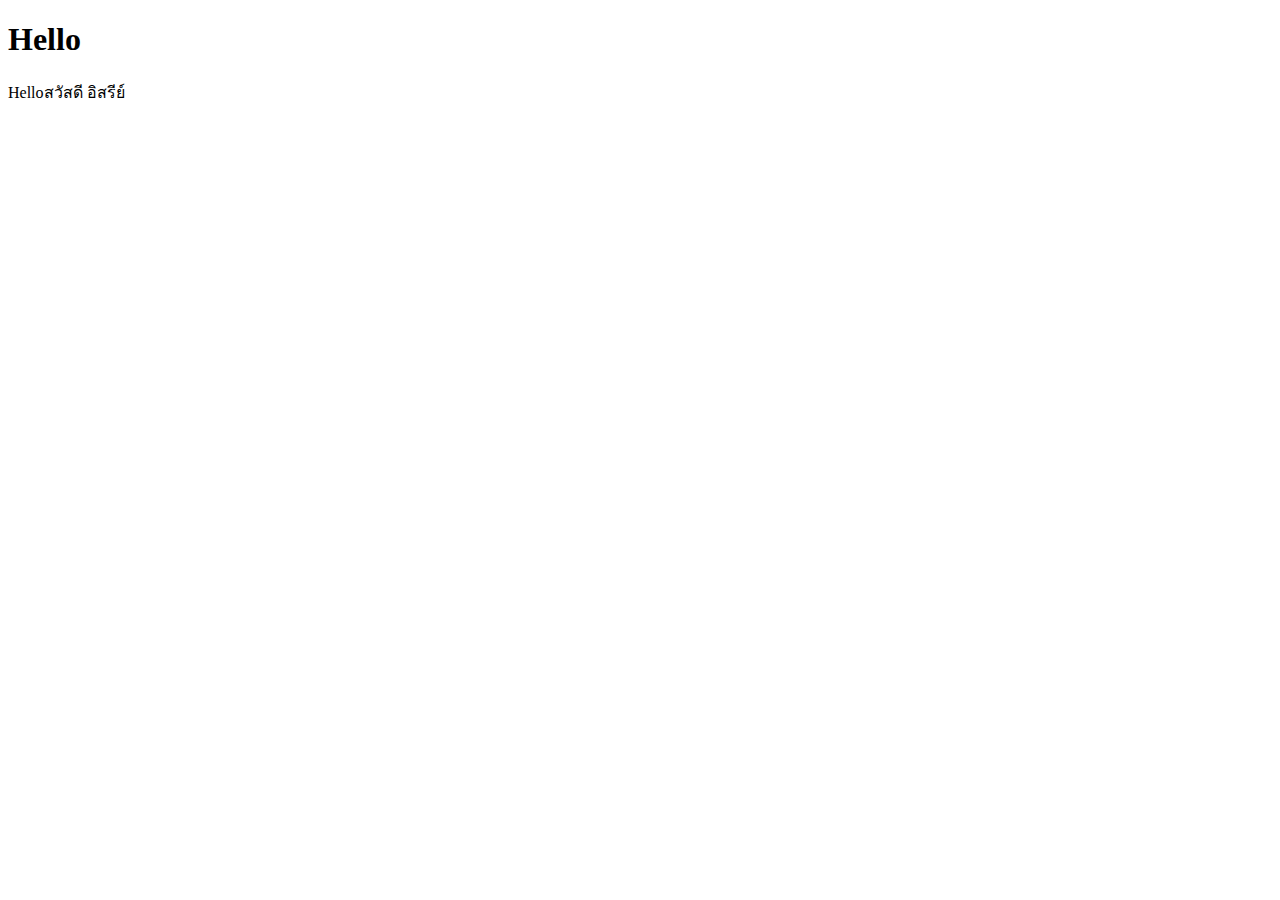
<file: 01-js-helllo.html>
<!DOCTYPE html>
<html lang="en">
<head>
    <meta charset="UTF-8">
    <meta name="viewport" content="width=device-width, initial-scale=1.0">
    <title>01-JS-Hello By Itsaree</title>
</head>
<body>
    <h1>Hello</h1>
    <script>
        console.log('Hello')
        document.write('Hello')
        document.writeln('สวัสดี')
        document.writeln('อิสรีย์')
        window.alert('Hello')
        window.confirm('Hello')
    </script>
</body>
</html>
</file>
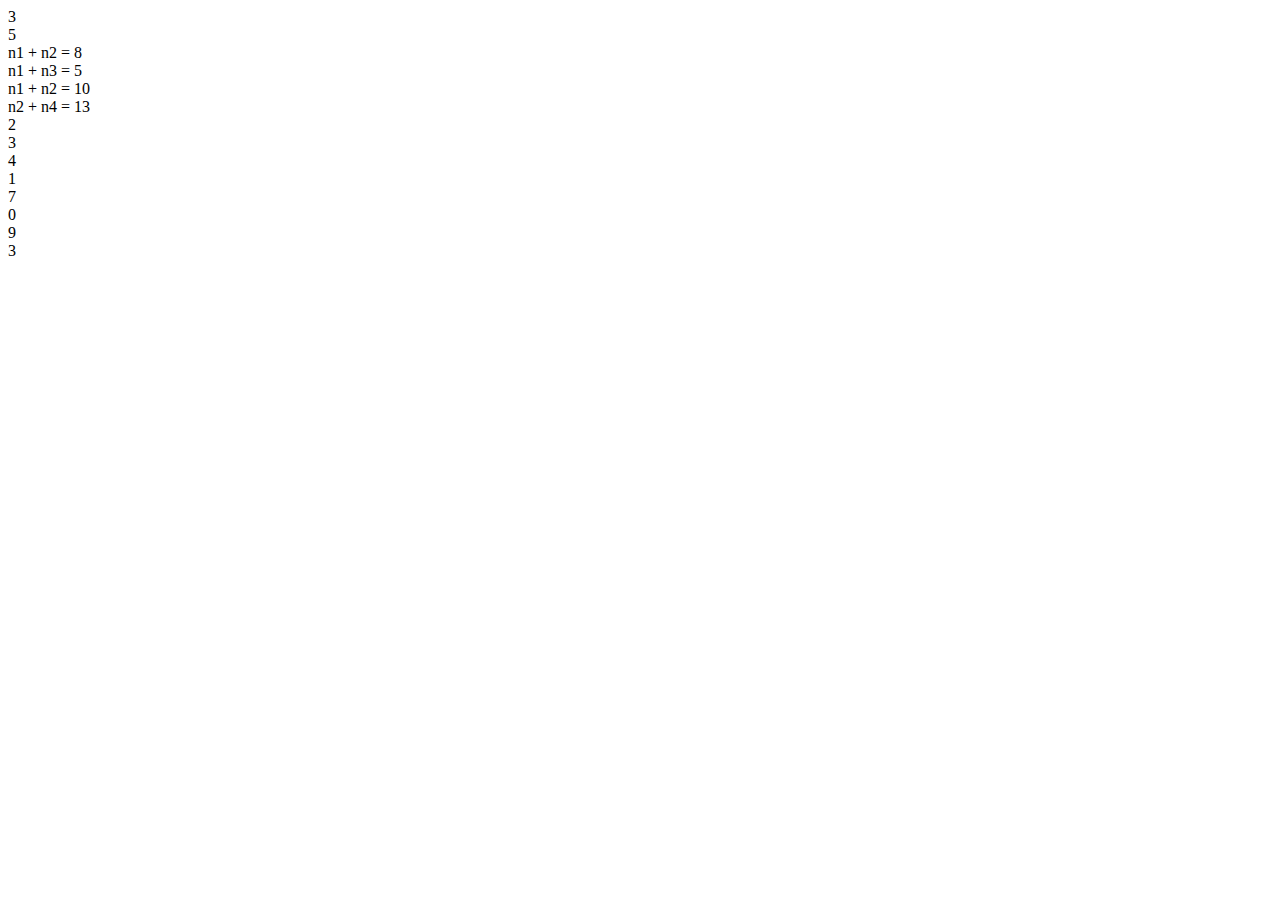
<file: 02-js-variable.html>
<!DOCTYPE html>
<html lang="en">
<head>
    <meta charset="UTF-8">
    <meta name="viewport" content="width=device-width, initial-scale=1.0">
    <title>02-JS-Variable By Itsaree</title>
    <script>
        let n1 = 3
        var n2 = 5
        const n3 = 2
        let n4
        let a1, a2, a3
        let b1 = 1, b2 = 7, b3 = 0
        x = 9
        y = 3
    </script>
</head>
<body>
    <script>
        document.write(n1 + '<br>')
        document.write(n2 + '<br>')
        document.write('n1 + n2 = ' + (n1 + n2) + '<br>')
        document.write('n1 + n3 = ' + (n1 + n3) + '<br>')
        n1 = 4
        n2 = 6
        //n3 = 3
        n4 = 7
        document.write('n1 + n2 = ' + (n1 + n2) + '<br>')
        //document.write('n1 + n3 = ' + (n1 + n3) + '<br>')
        document.write('n2 + n4 = ' + (n2 + n4) + '<br>')
        a1 = 2
        a2 = 3
        a3 = 4
        document.write(a1 + '<br>')
        document.write(a2 + '<br>')
        document.write(a3 + '<br>')
        document.write(b1 + '<br>')
        document.write(b2 + '<br>')
        document.write(b3 + '<br>')
        document.write(x + '<br>')
        document.write(y + '<br>')
    </script>
</body>
</html>
</file>
